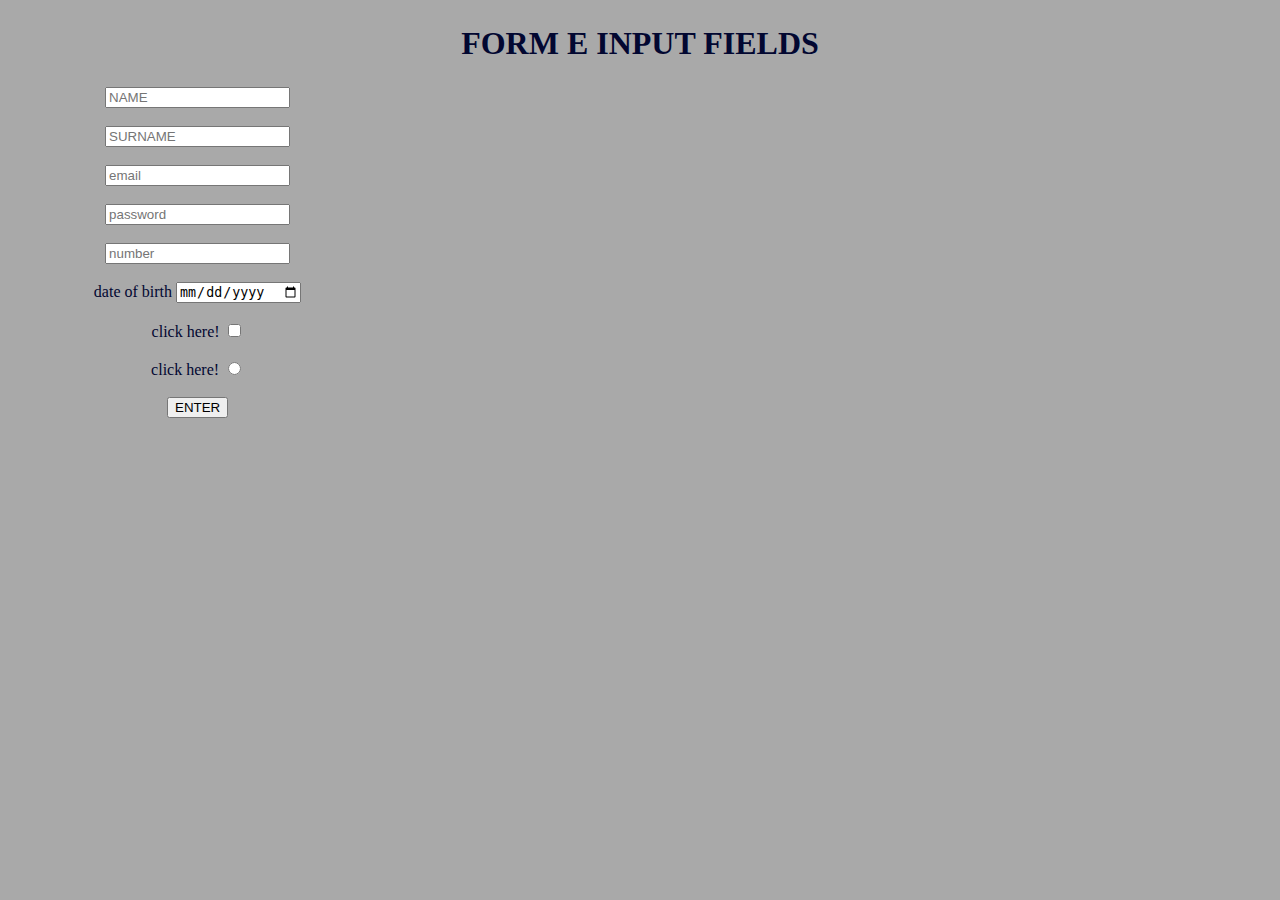
<file: PRECORSO ES2/index.html>
<!DOCTYPE html>
<html lang="en">
<head>
    
    <meta charset="UTF-8">
    <meta http-equiv="X-UA-Compatible" content="IE=edge">
    <meta name="viewport" content="width=device-width, initial-scale=1.0">
    <title>form e input fields</title>
    <style>
        h1 {text-align: center;
        color:aliceblue
        
        width: 200px;
margin: 25px auto;
display: block;
    }
    body {text-align: center;
    color: rgb(2, 7, 49);
    background-color: darkgrey;
    }
    form {width: 30%;
 }
    </style>
</head>
<body>
    <h1>FORM E INPUT FIELDS</h1>   
<form onsubmit="alert('REGISTRAZIONE INVIATA')">
    <DIV>
        <INPUt type="text" placeholder="NAME"/> 
        </DIV><br>
        <DIV>
            <INPUt type="text" placeholder="SURNAME"/>
            </DIV><br>
            <DIV>
                <INPUt type="email" placeholder="email"/>
                </DIV><br>
                <DIV>
                    <INPUt type="password" placeholder="password"/>
                    </DIV><br>
                    <DIV>
                        <INPUt type="number" placeholder="number"/>
                        </DIV><br>
                        <DIV>
                           date of birth <INPUt type="date" placeholder="date"/>
                            </DIV><br>
                            <DIV>
                                click here! <INPUt type="checkbox" placeholder="checkbox"/> 
                                </DIV><br>
                                <DIV>
                                    click here! <INPUt type="radio" placeholder="radio"/> 
                                    </DIV><br>
                                    <DIV>
            
                                        <button type="submit"> ENTER </button>
                                        </DIV>
</form>
    
    
    
</body>
</html>
</file>
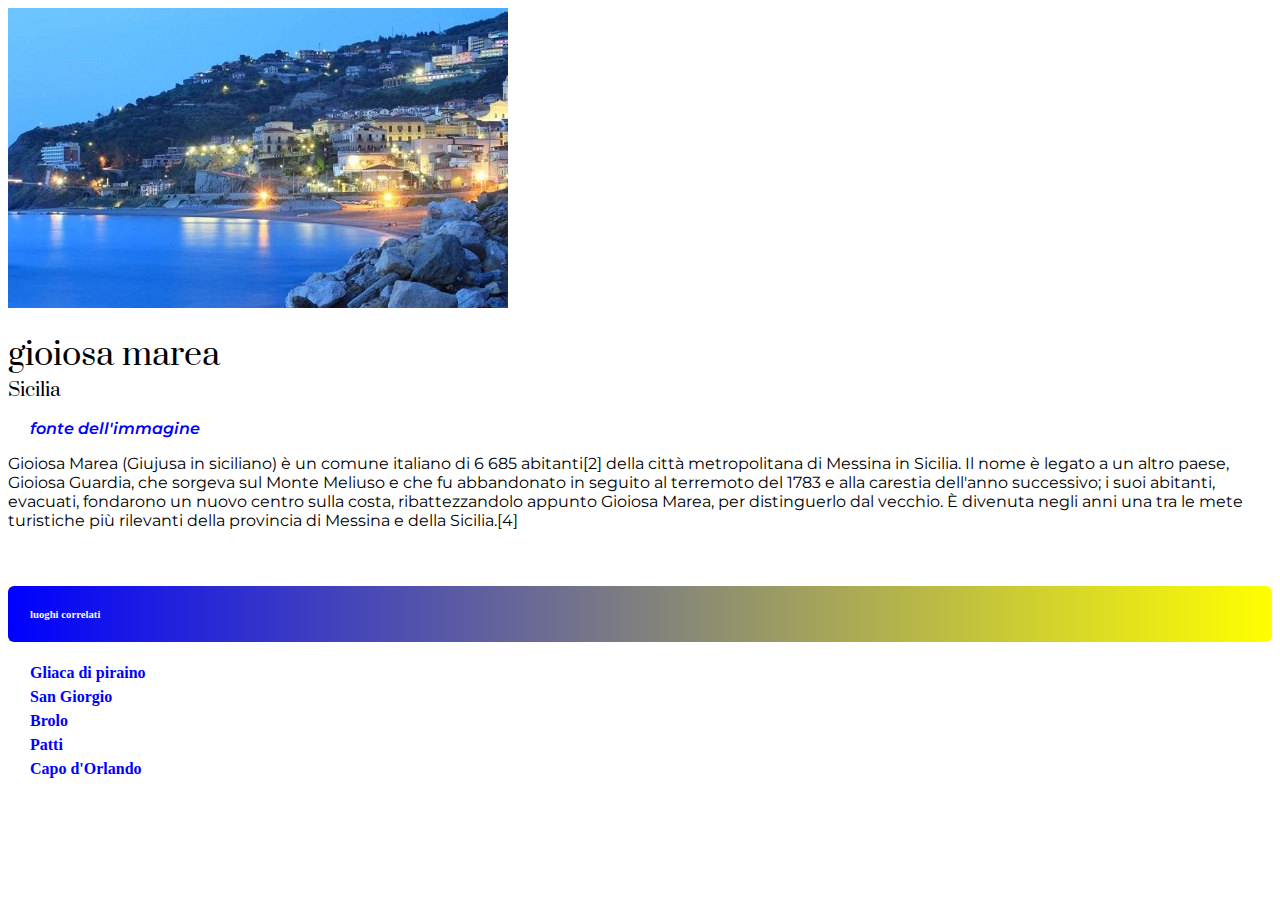
<file: PRECORSO ES3/INDEX.HTML>
<!DOCTYPE html>
<html lang="en">
<head>
    <meta charset="UTF-8">
    <meta http-equiv="X-UA-Compatible" content="IE=edge">
    <meta name="viewport" content="width=device-width, initial-scale=1.0">
    <title>esercizio 3</title>
    <style>
        
       @import url('https://fonts.googleapis.com/css2?family=Montserrat:ital@1&family=Prata&display=swap');
      .main{padding: 20px;}
        .image-container{width: 100%; }
h1 {font-family: prata;
font-weight: 400;}
h3{font-weight: 400;
font-family: prata;
 margin-top: 0px;}
p{font-family: montserrat;}
h1,h3{margin-bottom: 0;}
a{font-weight: 600;}
h6{padding: 22px;
margin-bottom: 0px;
margin-top: 56px;
color: aliceblue;
border-radius: 6px;
background: linear-gradient(-90deg,YELLOW,BLUE )}
li{list-style-type: none;
padding-left: 0;
margin-left: 0px;
padding-top: 6px;
padding-bottom: 6px
margin-bottom: 1px;
}
a{text-decoration: none;
    padding-top: 6px;
padding-bottom: 6px;
padding-left: 22px;
border-bottom: 1px;
border-color: #dfdfdf;
color: BLUE; }
.footer{padding: 16px;
background-color: black;
color: aliceblue;}
</style>

</head>
<body>
    <div classe="main" >
<div class="image-container"> <img src="gioiosaa.jpg">
    </div>
<h1>gioiosa marea</h1>
<h3>Sicilia</h3>
<p><a href=" https://www.ilcicero.it/itinerari/detail/id/10/gioiosa-marea/"> <i>fonte dell'immagine</i></a></p>
</p>
<p id="text">Gioiosa Marea (Giujusa in siciliano) è un comune italiano di 6 685 abitanti[2] della città metropolitana di Messina in Sicilia.

    Il nome è legato a un altro paese, Gioiosa Guardia, che sorgeva sul Monte Meliuso e che fu abbandonato in seguito al terremoto del 1783 e alla carestia dell'anno successivo; i suoi abitanti, evacuati, fondarono un nuovo centro sulla costa, ribattezzandolo appunto Gioiosa Marea, per distinguerlo dal vecchio. È divenuta negli anni una tra le mete turistiche più rilevanti della provincia di Messina e della Sicilia.[4]</p>
    <h6>luoghi correlati</h6>
<P>
    <li><A href="GLIACA.HTML"> Gliaca di piraino</A></li>
    <li><a href="san giorgio.html"> San Giorgio</a></li>
    <li><a href="BROLO.HTML"> Brolo</a> </a></li>
    <li><a href="PATTI.HTML"> Patti</a></li>
    <li><a href="CAPO D'ORLANDO.HTML" > Capo d'Orlando</a></li>
</P>

    

</div>
    
</body>
</html>
</file>
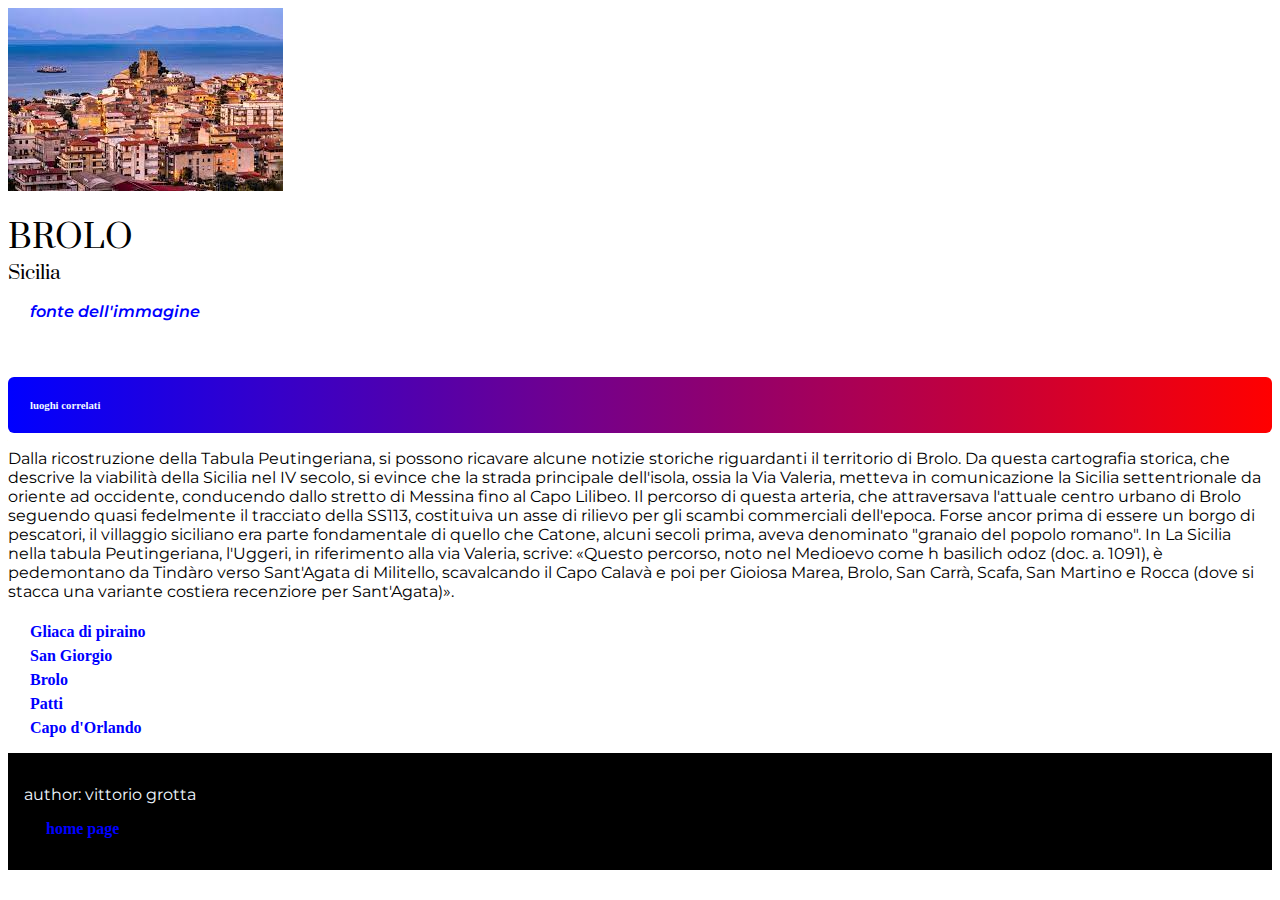
<file: PRECORSO ES3/brolo.html>
<!DOCTYPE html>
<html lang="en">
<head>
    <meta charset="UTF-8">
    <meta http-equiv="X-UA-Compatible" content="IE=edge">
    <meta name="viewport" content="width=device-width, initial-scale=1.0">
    <title>esercizio 3</title>
    <style>
        
       @import url('https://fonts.googleapis.com/css2?family=Montserrat:ital@1&family=Prata&display=swap');
      .main{padding: 20px;}
        .image-container{width: 100%; }
h1 {font-family: prata;
font-weight: 400;}
h3{font-weight: 400;
font-family: prata;
 margin-top: 0px;}
p{font-family: montserrat;}
h1,h3{margin-bottom: 0;}
a{font-weight: 600;}
h6{padding: 22px;
margin-bottom: 0px;
margin-top: 56px;
color: aliceblue;
border-radius: 6px;
background: linear-gradient(-90deg,red,blue)}
li{list-style-type: none;
padding-left: 0;
margin-left: 0px;
padding-top: 6px;
padding-bottom: 6px
margin-bottom: 1px;
}
a{text-decoration: none;
    padding-top: 6px;
padding-bottom: 6px;
padding-left: 22px;
border-bottom: 1px;
border-color: #dfdfdf;
color: blue;

}
.footer{padding: 16px;
background-color: black;
color: aliceblue;}
</style>

</head>
<body>
    <div classe="main" >
<div class="image-container"> <img src="brolo.jpg">
    </div>
<h1>BROLO</h1>
<h3>Sicilia</h3>
<p><a href="[data-uri]"> <i>fonte dell'immagine</i></a></p> 
<h6>luoghi correlati</h6>
<p>
    Dalla ricostruzione della Tabula Peutingeriana, si possono ricavare alcune notizie storiche riguardanti il territorio di Brolo. Da questa cartografia storica, che descrive la viabilità della Sicilia nel IV secolo, si evince che la strada principale dell'isola, ossia la Via Valeria, metteva in comunicazione la Sicilia settentrionale da oriente ad occidente, conducendo dallo stretto di Messina fino al Capo Lilibeo.

    Il percorso di questa arteria, che attraversava l'attuale centro urbano di Brolo seguendo quasi fedelmente il tracciato della SS113, costituiva un asse di rilievo per gli scambi commerciali dell'epoca.
    
    Forse ancor prima di essere un borgo di pescatori, il villaggio siciliano era parte fondamentale di quello che Catone, alcuni secoli prima, aveva denominato "granaio del popolo romano".
    
    In La Sicilia nella tabula Peutingeriana, l'Uggeri, in riferimento alla via Valeria, scrive: «Questo percorso, noto nel Medioevo come h basilich odoz (doc. a. 1091), è pedemontano da Tindàro verso Sant'Agata di Militello, scavalcando il Capo Calavà e poi per Gioiosa Marea, Brolo, San Carrà, Scafa, San Martino e Rocca (dove si stacca una variante costiera recenziore per Sant'Agata)».

<P>
    <li><A href="GLIACA.HTML"> Gliaca di piraino</A></li>
    <li><a href="san giorgio.html"> San Giorgio</a></li>
    <li><a href="BROLO.HTML"> Brolo</a> </a></li>
    <li><a href="PATTI.HTML"> Patti</a></li>
    <li><a href="CAPO D'ORLANDO.HTML" > Capo d'Orlando</a></li>
</P>

<div> 
    <footer class="footer">

        <p>author: vittorio grotta</p>
        
            <a href="INDEX.HTML">home page</a>
        </p>
    
    </div>

</div>
    
</body>
</html>
</file>
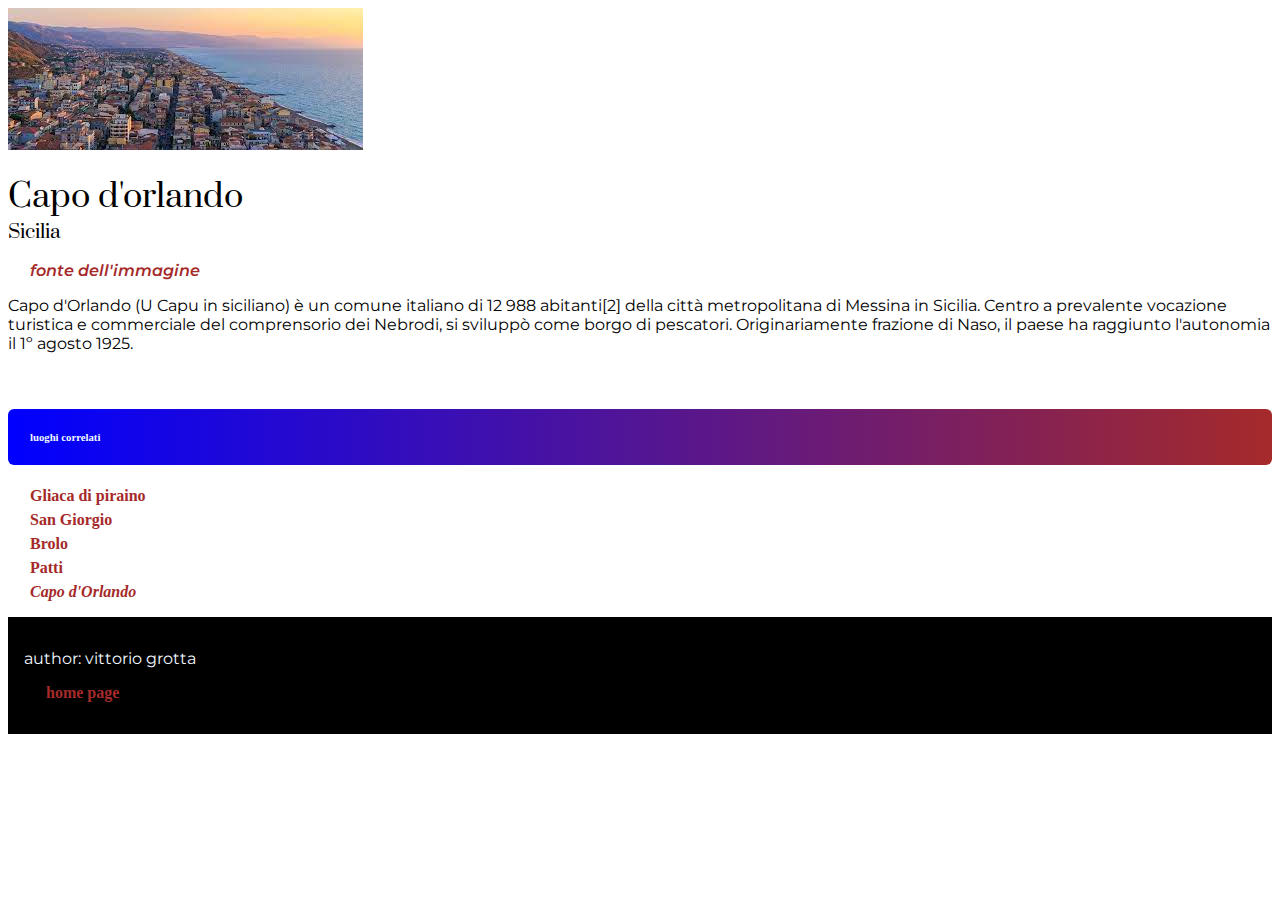
<file: PRECORSO ES3/capo d'orlando.html>
<!DOCTYPE html>
<html lang="en">
<head>
    <meta charset="UTF-8">
    <meta http-equiv="X-UA-Compatible" content="IE=edge">
    <meta name="viewport" content="width=device-width, initial-scale=1.0">
    <title>esercizio 3</title>
    <style>
        
       @import url('https://fonts.googleapis.com/css2?family=Montserrat:ital@1&family=Prata&display=swap');
      .main{padding: 20px;}
        .image-container{width: 100%; }
h1 {font-family: prata;
font-weight: 400;}
h3{font-weight: 400;
font-family: prata;
 margin-top: 0px;}
p{font-family: montserrat;}
h1,h3{margin-bottom: 0;}
a{font-weight: 600;}
h6{padding: 22px;
margin-bottom: 0px;
margin-top: 56px;
color: aliceblue;
border-radius: 6px;
background: linear-gradient(-90deg, brown,blue)}
li{list-style-type: none;
padding-left: 0;
margin-left: 0px;
padding-top: 6px;
padding-bottom: 6px
margin-bottom: 1px;
}
a{text-decoration: none;
    padding-top: 6px;
padding-bottom: 6px;
padding-left: 22px;
border-bottom: 1px;
border-color: #dfdfdf;
color: brown;

}
.footer{padding: 16px;
background-color: black;
color: aliceblue;}
</style>

</head>
<body>
    <div classe="main" >
<div class="image-container"> <img src="capo d'orlando.jpg">
    </div>
<h1>Capo d'orlando</h1>
<h3>Sicilia</h3>
<p><a href="https://upload.wikimedia.org/wikipedia/commons/thumb/d/d5/Capodorlando.jpg/1024px-Capodorlando.jpg "> <i>fonte dell'immagine</i></a></p>
<p>Capo d'Orlando (U Capu in siciliano) è un comune italiano di 12 988 abitanti[2] della città metropolitana di Messina in Sicilia.

    Centro a prevalente vocazione turistica e commerciale del comprensorio dei Nebrodi, si sviluppò come borgo di pescatori. Originariamente frazione di Naso, il paese ha raggiunto l'autonomia il 1º agosto 1925.</p>
<h6>luoghi correlati</h6>
<P>
    <li><A href="GLIACA.HTML"> Gliaca di piraino</A></li>
    <li><a href="san giorgio.html"> San Giorgio</a></li>
    <li><a href="BROLO.HTML"> Brolo</a> </a></li>
    <li><a href="PATTI.HTML"> Patti</a></li>
    <li> <i><a href="CAPO D'ORLANDO.HTML" > Capo d'Orlando</a> </i> </li>
</P>
<div> 
    <footer class="footer">

        <p>author: vittorio grotta</p>
        
            <a href="INDEX.HTML">home page</a>
        </p>
    
    </div>

</div>
    
</body>
</html>
</file>
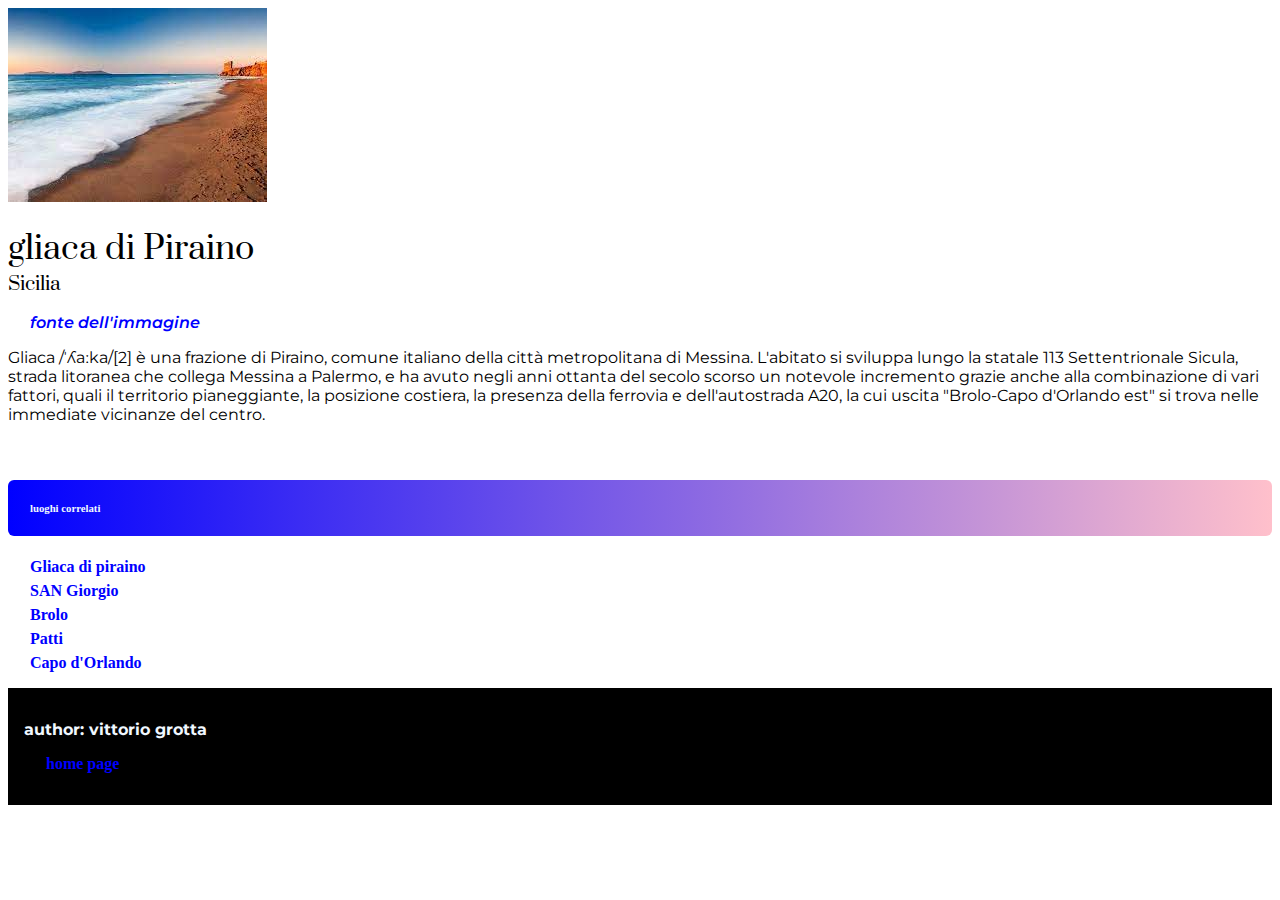
<file: PRECORSO ES3/gliaca.html>
<!DOCTYPE html>
<html lang="en">
<head>
    <meta charset="UTF-8">
    <meta http-equiv="X-UA-Compatible" content="IE=edge">
    <meta name="viewport" content="width=device-width, initial-scale=1.0">
    <title>esercizio 3</title>
    <style>
        
       @import url('https://fonts.googleapis.com/css2?family=Montserrat:ital@1&family=Prata&display=swap');
      .main{padding: 20px;}
        .image-container{width: 100%; }
h1 {font-family: prata;
font-weight: 400;}
h3{font-weight: 400;
font-family: prata;
 margin-top: 0px;}
p{font-family: montserrat;}
h1,h3{margin-bottom: 0;}
a{font-weight: 600;}
h6{padding: 22px;
margin-bottom: 0px;
margin-top: 56px;
color: aliceblue;
border-radius: 6px;
background: linear-gradient(-90deg, pink,blue)}
li{list-style-type: none;
padding-left: 0;
margin-left: 0px;
padding-top: 6px;
padding-bottom: 6px
margin-bottom: 1px;
}
a{text-decoration: none;
    padding-top: 6px;
padding-bottom: 6px;
padding-left: 22px;
border-bottom: 1px;
border-color: #dfdfdf;
color: blue;
}
.footer{padding: 16px;
background-color: black;
color: aliceblue;}
</style>

</head>
<body>
    <div classe="main" >
<div class="image-container"> <img src="gliaca.jpg">
    </div>
<h1>gliaca di Piraino</h1>
<h3>Sicilia</h3>
<p><a href="[data-uri]"> <i>fonte dell'immagine</i></a></p>
<p>Gliaca /ˈʎaːka/[2] è una frazione di Piraino, comune italiano della città metropolitana di Messina.

    L'abitato si sviluppa lungo la statale 113 Settentrionale Sicula, strada litoranea che collega Messina a Palermo, e ha avuto negli anni ottanta del secolo scorso un notevole incremento grazie anche alla combinazione di vari fattori, quali il territorio pianeggiante, la posizione costiera, la presenza della ferrovia e dell'autostrada A20, la cui uscita "Brolo-Capo d'Orlando est" si trova nelle immediate vicinanze del centro.</p>
<h6>luoghi correlati</h6>
<P>
    <li><A href="GLIACA.HTML"> <b>Gliaca di piraino</A></li>
    <li><a href="san giorgio.html"> SAN Giorgio</a></li>
    <li><a href="BROLO.HTML"> Brolo</a> </a></li>
    <li><a href="PATTI.HTML"> Patti</a></li>
    <li><a href="CAPO D'ORLANDO.HTML" > Capo d'Orlando</a></li>
</p>
<div> 
    <footer class="footer">

        <p>author: vittorio grotta</p>
        
            <a href="INDEX.HTML">home page</a>
        </p>
    
    </div>


</div>

</div>
    
</body>
</html>
</file>
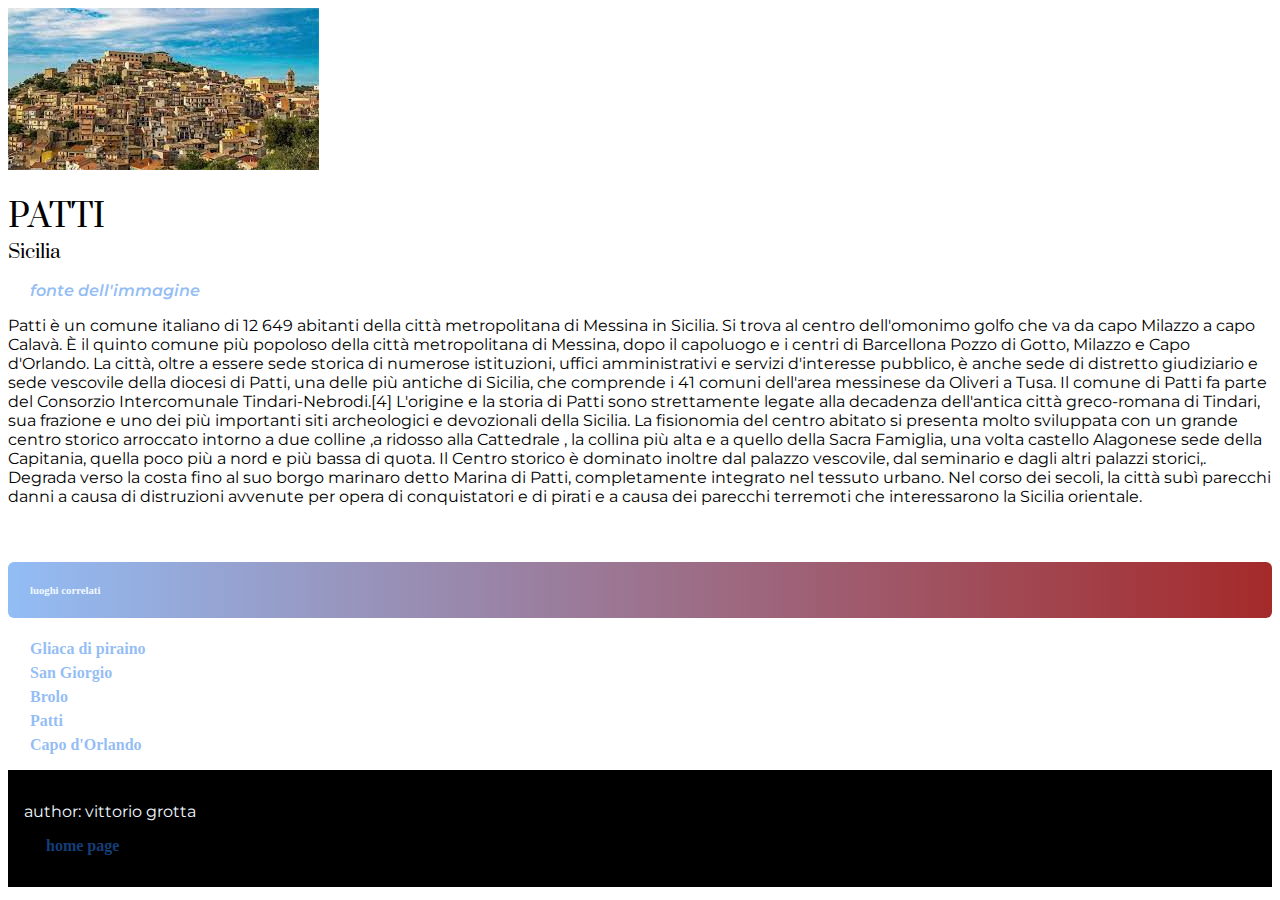
<file: PRECORSO ES3/patti.html>
<!DOCTYPE html>
<html lang="en">
<head>
    <meta charset="UTF-8">
    <meta http-equiv="X-UA-Compatible" content="IE=edge">
    <meta name="viewport" content="width=device-width, initial-scale=1.0">
    <title>esercizio 3</title>
    <style>
        
       @import url('https://fonts.googleapis.com/css2?family=Montserrat:ital@1&family=Prata&display=swap');
      .main{padding: 20px;}
        .image-container{width: 100%; }
h1 {font-family: prata;
font-weight: 400;}
h3{font-weight: 400;
font-family: prata;
 margin-top: 0px;}
p{font-family: montserrat;}
h1,h3{margin-bottom: 0;}
a{font-weight: 600;}
h6{padding: 22px;
margin-bottom: 0px;
margin-top: 56px;
color: aliceblue;
border-radius: 6px;
background: linear-gradient(-90deg,brown,rgba(40, 124, 235, 0.507))}
li{list-style-type: none;
padding-left: 0;
margin-left: 0px;
padding-top: 6px;
padding-bottom: 6px
margin-bottom: 1px;
}
a{text-decoration: none;
    padding-top: 6px;
padding-bottom: 6px;
padding-left: 22px;
border-bottom: 1px;
border-color: #dfdfdf;
color: rgba(40, 124, 235, 0.507); }
.footer{padding: 16px;
background-color: black;
color: aliceblue;}
</style>

</head>
<body>
    <div classe="main" >
<div class="image-container"> <img src="patti.jpg">
    </div>
<h1>PATTI</h1>
<h3>Sicilia</h3>
<p><a href=" [data-uri]"> <i>fonte dell'immagine</i></a></p>
</p>
<p id="text">Patti è un comune italiano di 12 649 abitanti della città metropolitana di Messina in Sicilia.

    Si trova al centro dell'omonimo golfo che va da capo Milazzo a capo Calavà. È il quinto comune più popoloso della città metropolitana di Messina, dopo il capoluogo e i centri di Barcellona Pozzo di Gotto, Milazzo e Capo d'Orlando. La città, oltre a essere sede storica di numerose istituzioni, uffici amministrativi e servizi d'interesse pubblico, è anche sede di distretto giudiziario e sede vescovile della diocesi di Patti, una delle più antiche di Sicilia, che comprende i 41 comuni dell'area messinese da Oliveri a Tusa. Il comune di Patti fa parte del Consorzio Intercomunale Tindari-Nebrodi.[4]
    
    L'origine e la storia di Patti sono strettamente legate alla decadenza dell'antica città greco-romana di Tindari, sua frazione e uno dei più importanti siti archeologici e devozionali della Sicilia. La fisionomia del centro abitato si presenta molto sviluppata con un grande centro storico arroccato intorno a due colline ,a ridosso alla Cattedrale , la collina più alta e a quello della Sacra Famiglia, una volta castello Alagonese sede della Capitania, quella poco più a nord e più bassa di quota. Il Centro storico è dominato inoltre dal palazzo vescovile, dal seminario e dagli altri palazzi storici,. Degrada verso la costa fino al suo borgo marinaro detto Marina di Patti, completamente integrato nel tessuto urbano.
    
    Nel corso dei secoli, la città subì parecchi danni a causa di distruzioni avvenute per opera di conquistatori e di pirati e a causa dei parecchi terremoti che interessarono la Sicilia orientale.</p>
    <h6>luoghi correlati</h6>
<P>
    <li><A href="GLIACA.HTML"> Gliaca di piraino</A></li>
    <li><a href="san giorgio.html"> San Giorgio</a></li>
    <li><a href="BROLO.HTML"> Brolo</a> </a></li>
    <li><a href="PATTI.HTML"> Patti</a></li>
    <li><a href="CAPO D'ORLANDO.HTML" > Capo d'Orlando</a></li>
</P>
<div> 
    <footer class="footer">

        <p>author: vittorio grotta</p>
        
            <a href="INDEX.HTML">home page</a>
        </p>
    
    </div>

</div>
    
</body>
</html>
</file>
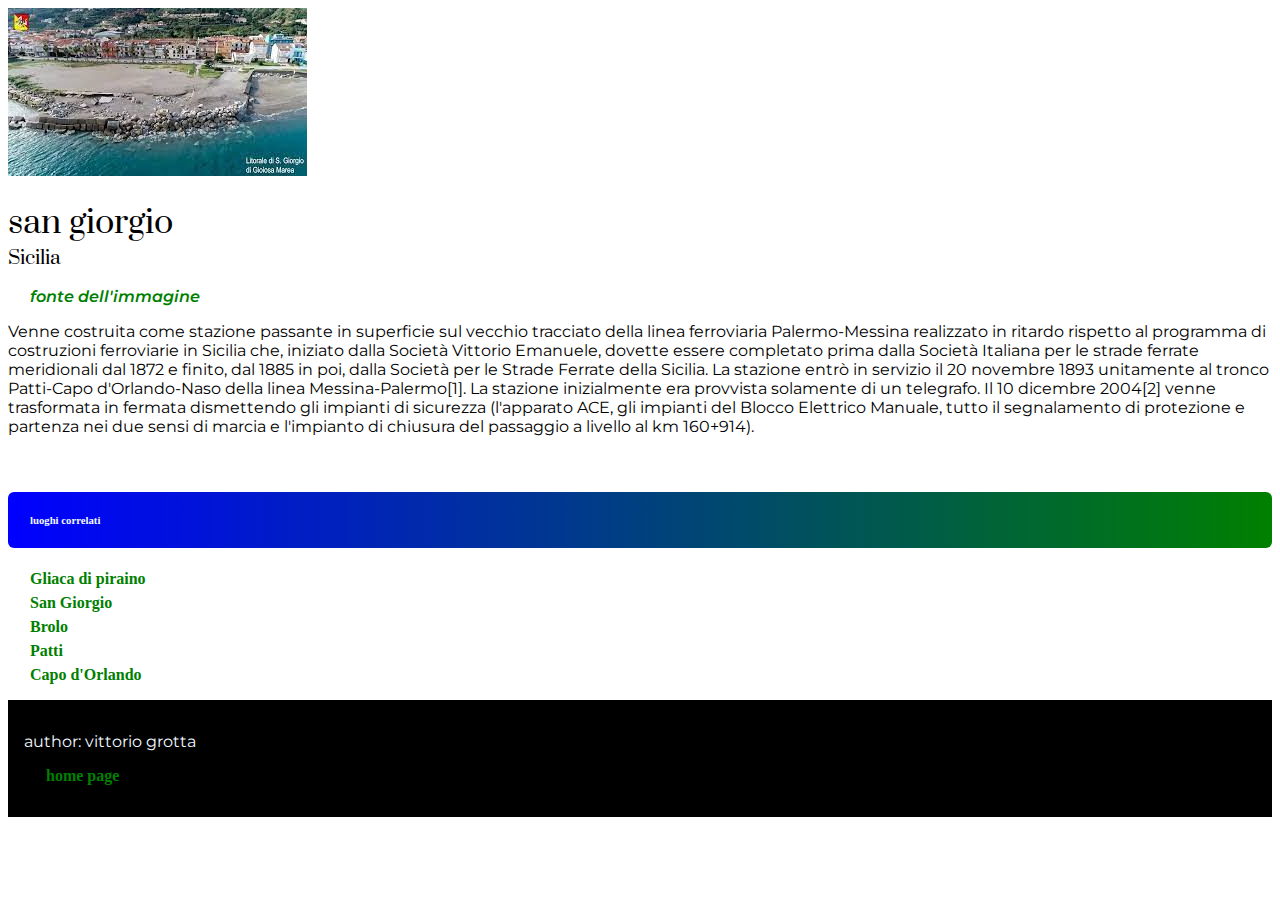
<file: PRECORSO ES3/san giorgio.html>
<!DOCTYPE html>
<html lang="en">
<head>
    <meta charset="UTF-8">
    <meta http-equiv="X-UA-Compatible" content="IE=edge">
    <meta name="viewport" content="width=device-width, initial-scale=1.0">
    <title>esercizio 3</title>
    <style>
        
       @import url('https://fonts.googleapis.com/css2?family=Montserrat:ital@1&family=Prata&display=swap');
      .main{padding: 20px;}
        .image-container{width: 100%; }
h1 {font-family: prata;
font-weight: 400;}
h3{font-weight: 400;
font-family: prata;
 margin-top: 0px;}
p{font-family: montserrat;}
h1,h3{margin-bottom: 0;}
a{font-weight: 600;}
h6{padding: 22px;
margin-bottom: 0px;
margin-top: 56px;
color: aliceblue;
border-radius: 6px;
background: linear-gradient(-90deg, green,blue)}
li{list-style-type: none;
padding-left: 0;
margin-left: 0px;
padding-top: 6px;
padding-bottom: 6px
margin-bottom: 1px;
}
a{text-decoration: none;
    padding-top: 6px;
padding-bottom: 6px;
padding-left: 22px;
border-bottom: 1px;
border-color: #dfdfdf;
color: green;

}
.footer{padding: 16px;
background-color: black;
color: aliceblue;}
</style>

</head>
<body>
    <div classe="main" >
<div class="image-container"> <img src="san giorgio.jpg">
    </div>
<h1>san giorgio</h1>
<h3>Sicilia</h3>
<p><a href="[data-uri]"> <i>fonte dell'immagine</i></a></p>
<p>Venne costruita come stazione passante in superficie sul vecchio tracciato della linea ferroviaria Palermo-Messina realizzato in ritardo rispetto al programma di costruzioni ferroviarie in Sicilia che, iniziato dalla Società Vittorio Emanuele, dovette essere completato prima dalla Società Italiana per le strade ferrate meridionali dal 1872 e finito, dal 1885 in poi, dalla Società per le Strade Ferrate della Sicilia. La stazione entrò in servizio il 20 novembre 1893 unitamente al tronco Patti-Capo d'Orlando-Naso della linea Messina-Palermo[1]. La stazione inizialmente era provvista solamente di un telegrafo.

    Il 10 dicembre 2004[2] venne trasformata in fermata dismettendo gli impianti di sicurezza (l'apparato ACE, gli impianti del Blocco Elettrico Manuale, tutto il segnalamento di protezione e partenza nei due sensi di marcia e l'impianto di chiusura del passaggio a livello al km 160+914).</p>
<h6>luoghi correlati</h6>
<P>
    <li><A href="GLIACA.HTML"> Gliaca di piraino</A></li>
    <li><a href="san giorgio.html"> San Giorgio</a></li>
    <li><a href="BROLO.HTML"> Brolo</a> </a></li>
    <li><a href="PATTI.HTML"> Patti</a></li>
    <li><a href="CAPO D'ORLANDO.HTML" > Capo d'Orlando</a></li>
</P>
<div> 
    <footer class="footer">

        <p>author: vittorio grotta</p>
        
            <a href="INDEX.HTML">home page</a>
        </p>
    
    </div>

</div>
    
</body>
</html>
</file>
